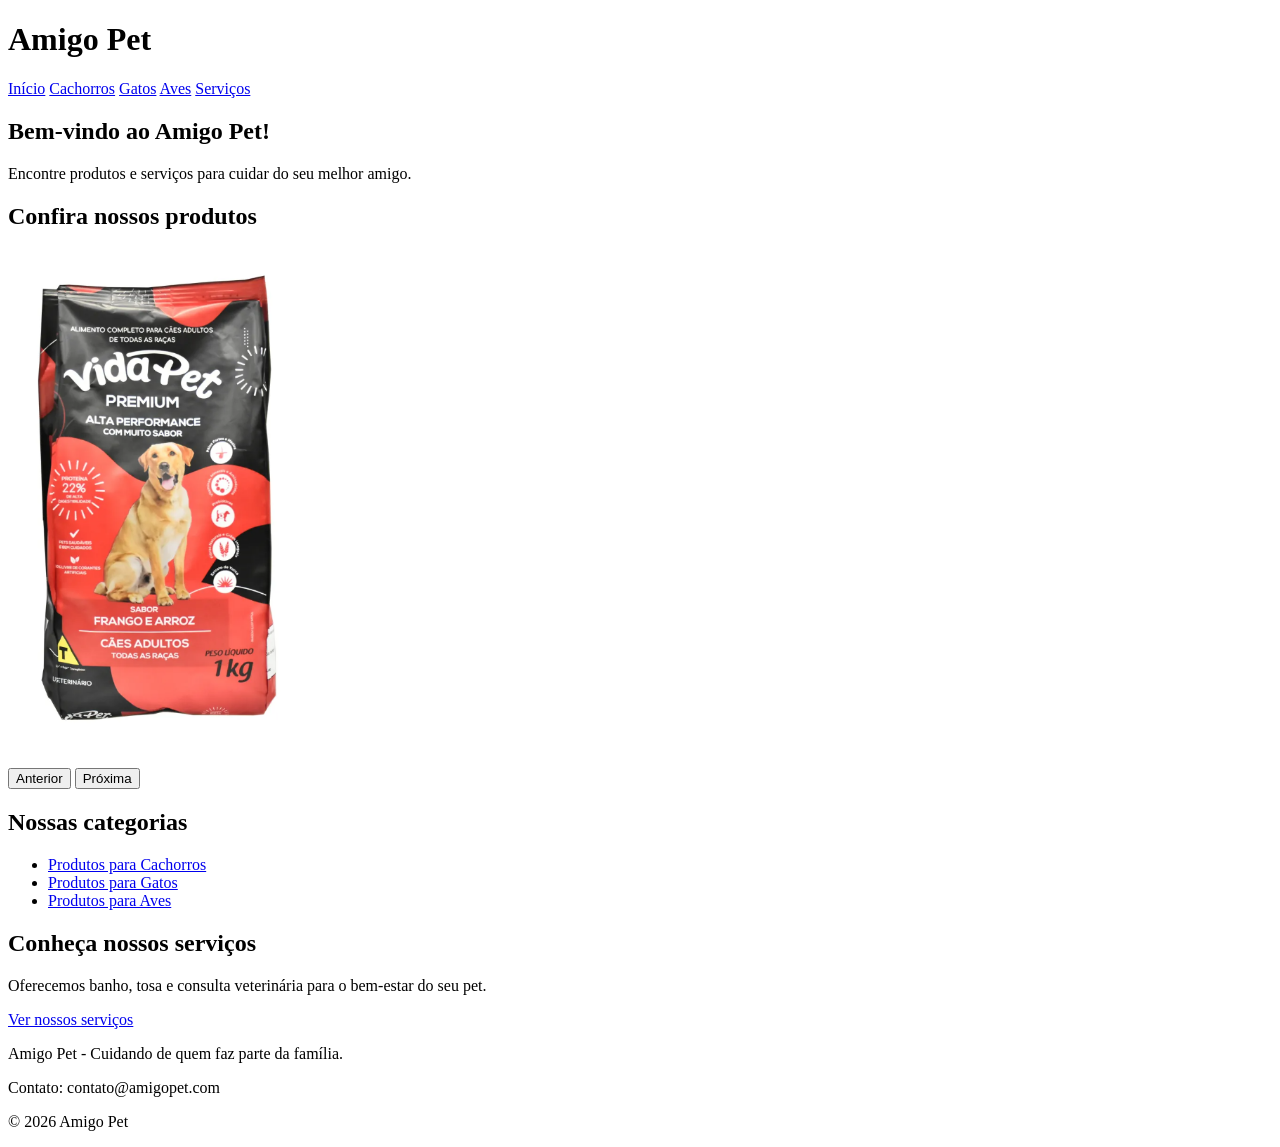
<file: index.html>
<!DOCTYPE html>
<html lang="pt-BR">

<head>
    <meta charset="UTF-8">
    <meta name="viewport" content="width=device-width, initial-scale=1.0">

    <title>Amigo Pet</title>
   
    <link rel="stylesheet" href="style.css">
    
</head>

<body>

    <header>

        <h1>Amigo Pet</h1>

        <nav>
            <a href="index.html">Início</a>
            <a href="cachorros.html">Cachorros</a>
            <a href="gatos.html">Gatos</a>
            <a href="aves.html">Aves</a>
            <a href="servicos.html">Serviços</a>
        </nav>

    </header>

    <main>

        <h2>Bem-vindo ao Amigo Pet!</h2>

        <p>
            Encontre produtos e serviços para cuidar do seu melhor amigo.
        </p>
        <h2>Confira nossos produtos</h2>

<div class="carrossel">

   <img src="Captura de tela 2026-08-24 174057.png"
     alt="Produto para cachorro"
     class="imagem-carrossel"
     width="300">
    
    <img src="Captura de tela 2026-08-24 174544.png"
         alt="Produto para cachorro"
         class="imagem-carrossel"
         width="300">

    <img src="Captura de tela 2026-08-24 175207.png"
         alt="Produto para gato"
         class="imagem-carrossel"
         width="300">

    <img src="Captura de tela 2026-08-24 175307.png"
         alt="Produto para gato"
         class="imagem-carrossel"
         width="300">

    <img src="Captura de tela 2026-08-24 175843.png"
         alt="Produto para aves"
         class="imagem-carrossel"
         width="300">

    <img src="Captura de tela 2026-08-24 180033.png"
         alt="Produto para aves"
         class="imagem-carrossel"
         width="300">

    <br><br>

    <button type="button" onclick="imagemAnterior()">
        Anterior
    </button>

    <button type="button" onclick="proximaImagem()">
        Próxima
    </button>

</div>

        <h2>Nossas categorias</h2>

        <ul>

            <li>
                <a href="cachorros.html">
                    Produtos para Cachorros
                </a>
            </li>

            <li>
                <a href="gatos.html">
                    Produtos para Gatos
                </a>
            </li>

            <li>
                <a href="aves.html">
                    Produtos para Aves
                </a>
            </li>

        </ul>

        <h2>Conheça nossos serviços</h2>

        <p>
            Oferecemos banho, tosa e consulta veterinária
            para o bem-estar do seu pet.
        </p>

        <p>
            <a href="servicos.html">Ver nossos serviços</a>
        </p>

    </main>

    <footer>

        <p>
            Amigo Pet - Cuidando de quem faz parte da família.
        </p>

        <p>
            Contato: contato@amigopet.com
        </p>

        <p>
            &copy; 2026 Amigo Pet
        </p>

    </footer>

    <script src="script.js"></script>

</body>

</html>
</file>
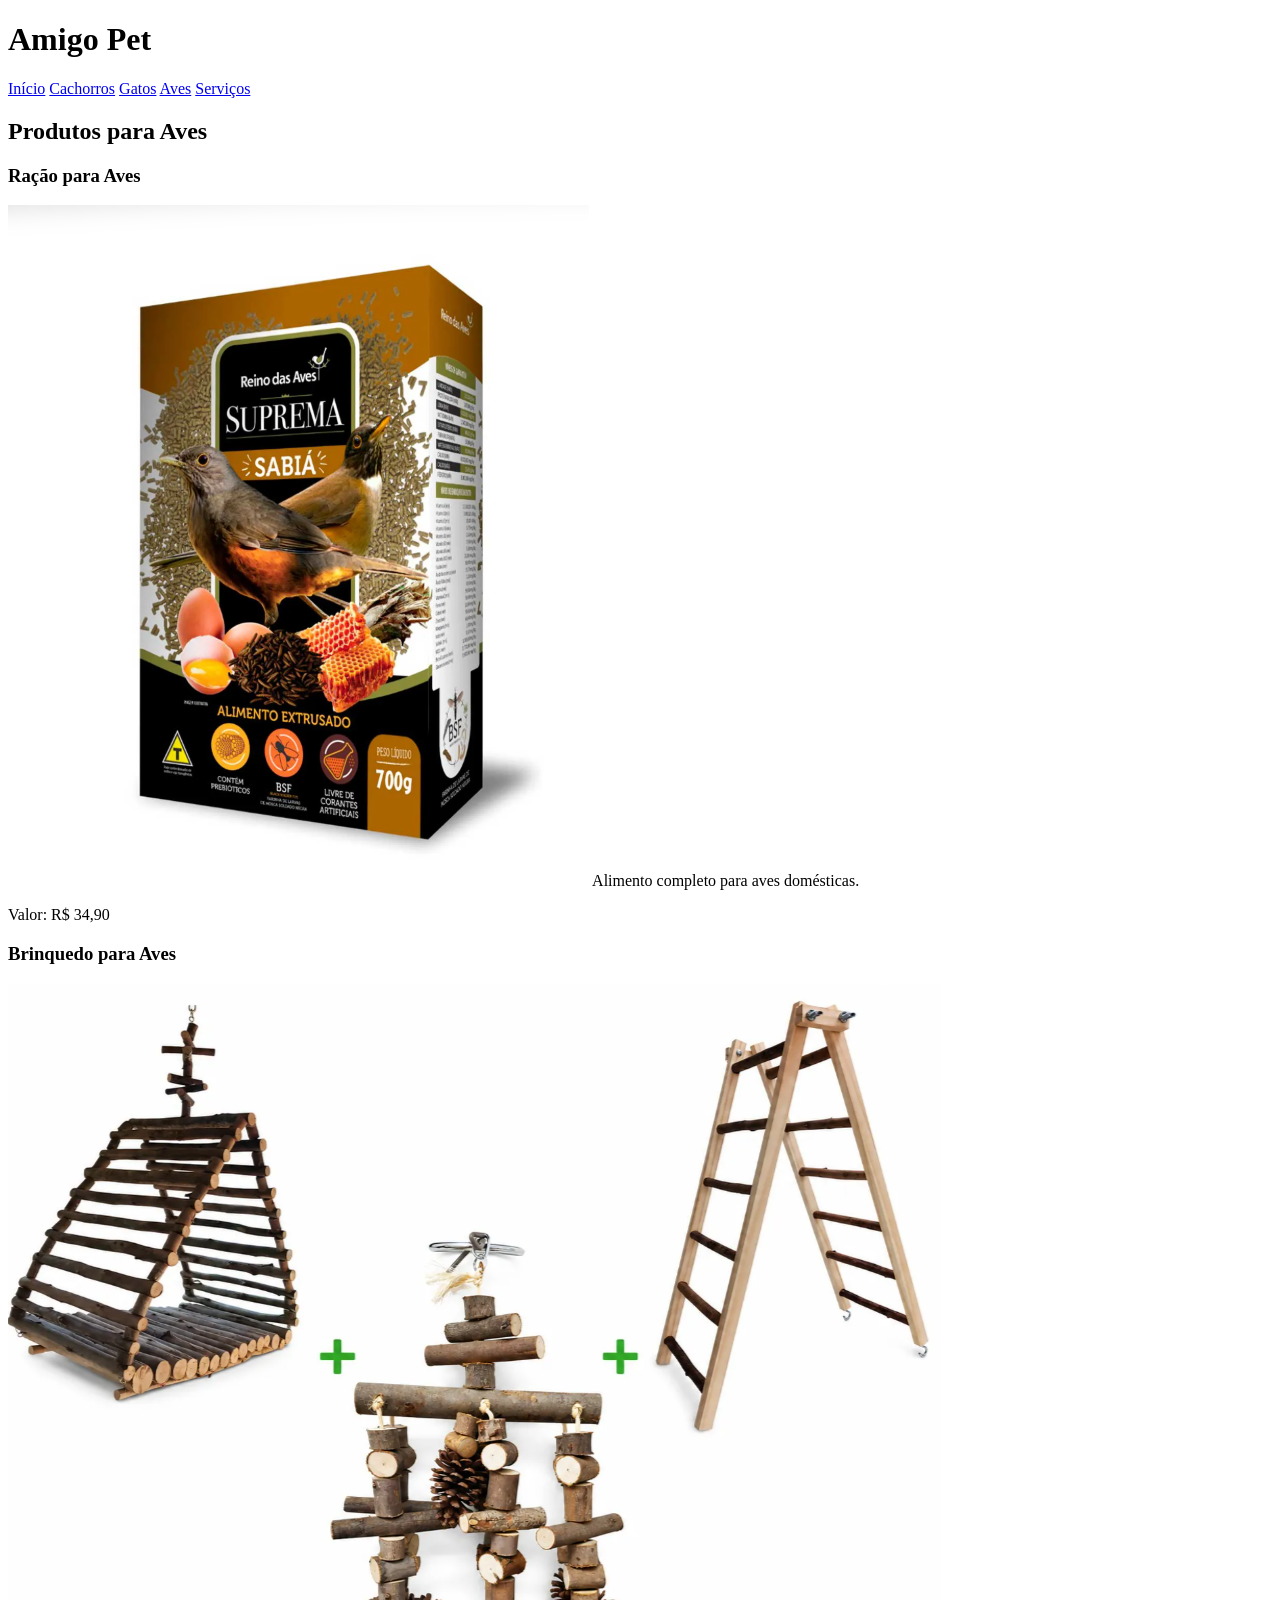
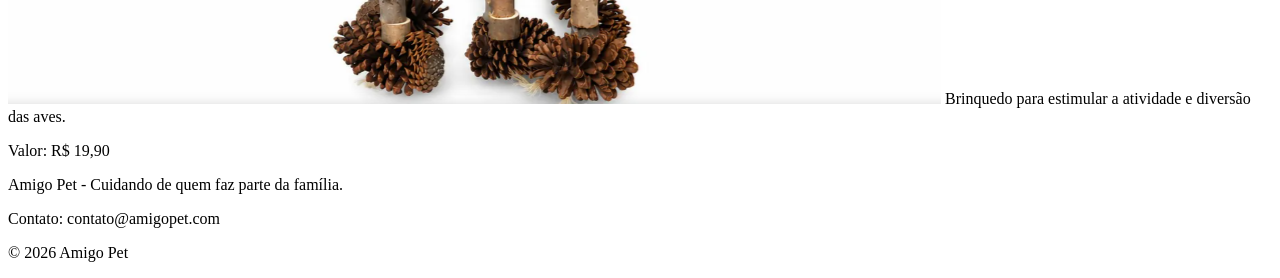
<file: aves.html>
<!DOCTYPE html>
<html lang="pt-BR">

<head>
    <meta charset="UTF-8">
    <meta name="viewport" content="width=device-width, initial-scale=1.0">
    <title>Amigo Pet - Aves</title>

    <link rel="stylesheet" href="style.css">
</head>

<body>

    <header>
        <h1>Amigo Pet</h1>

        <nav>
            <a href="index.html">Início</a>
            <a href="cachorros.html">Cachorros</a>
            <a href="gatos.html">Gatos</a>
            <a href="aves.html">Aves</a>
            <a href="servicos.html">Serviços</a>
        </nav>
    </header>

    <main>

        <h2>Produtos para Aves</h2>

        <article>
            <h3>Ração para Aves</h3>

           <img src="Captura de tela 2026-08-24 175843.png"

            <p>
                Alimento completo para aves domésticas.
            </p>

            <p>
                Valor: R$ 34,90
            </p>
        </article>

        <article>
            <h3>Brinquedo para Aves</h3>

          <img src="Captura de tela 2026-08-24 180033.png"
            <p>
                Brinquedo para estimular a atividade e diversão das aves.
            </p>

            <p>
                Valor: R$ 19,90
            </p>
        </article>

    </main>

    <footer>
        <p>Amigo Pet - Cuidando de quem faz parte da família.</p>
        <p>Contato: contato@amigopet.com</p>
        <p>&copy; 2026 Amigo Pet</p>
    </footer>
<script src="script.js"></script>
</body>

</html>
</file>
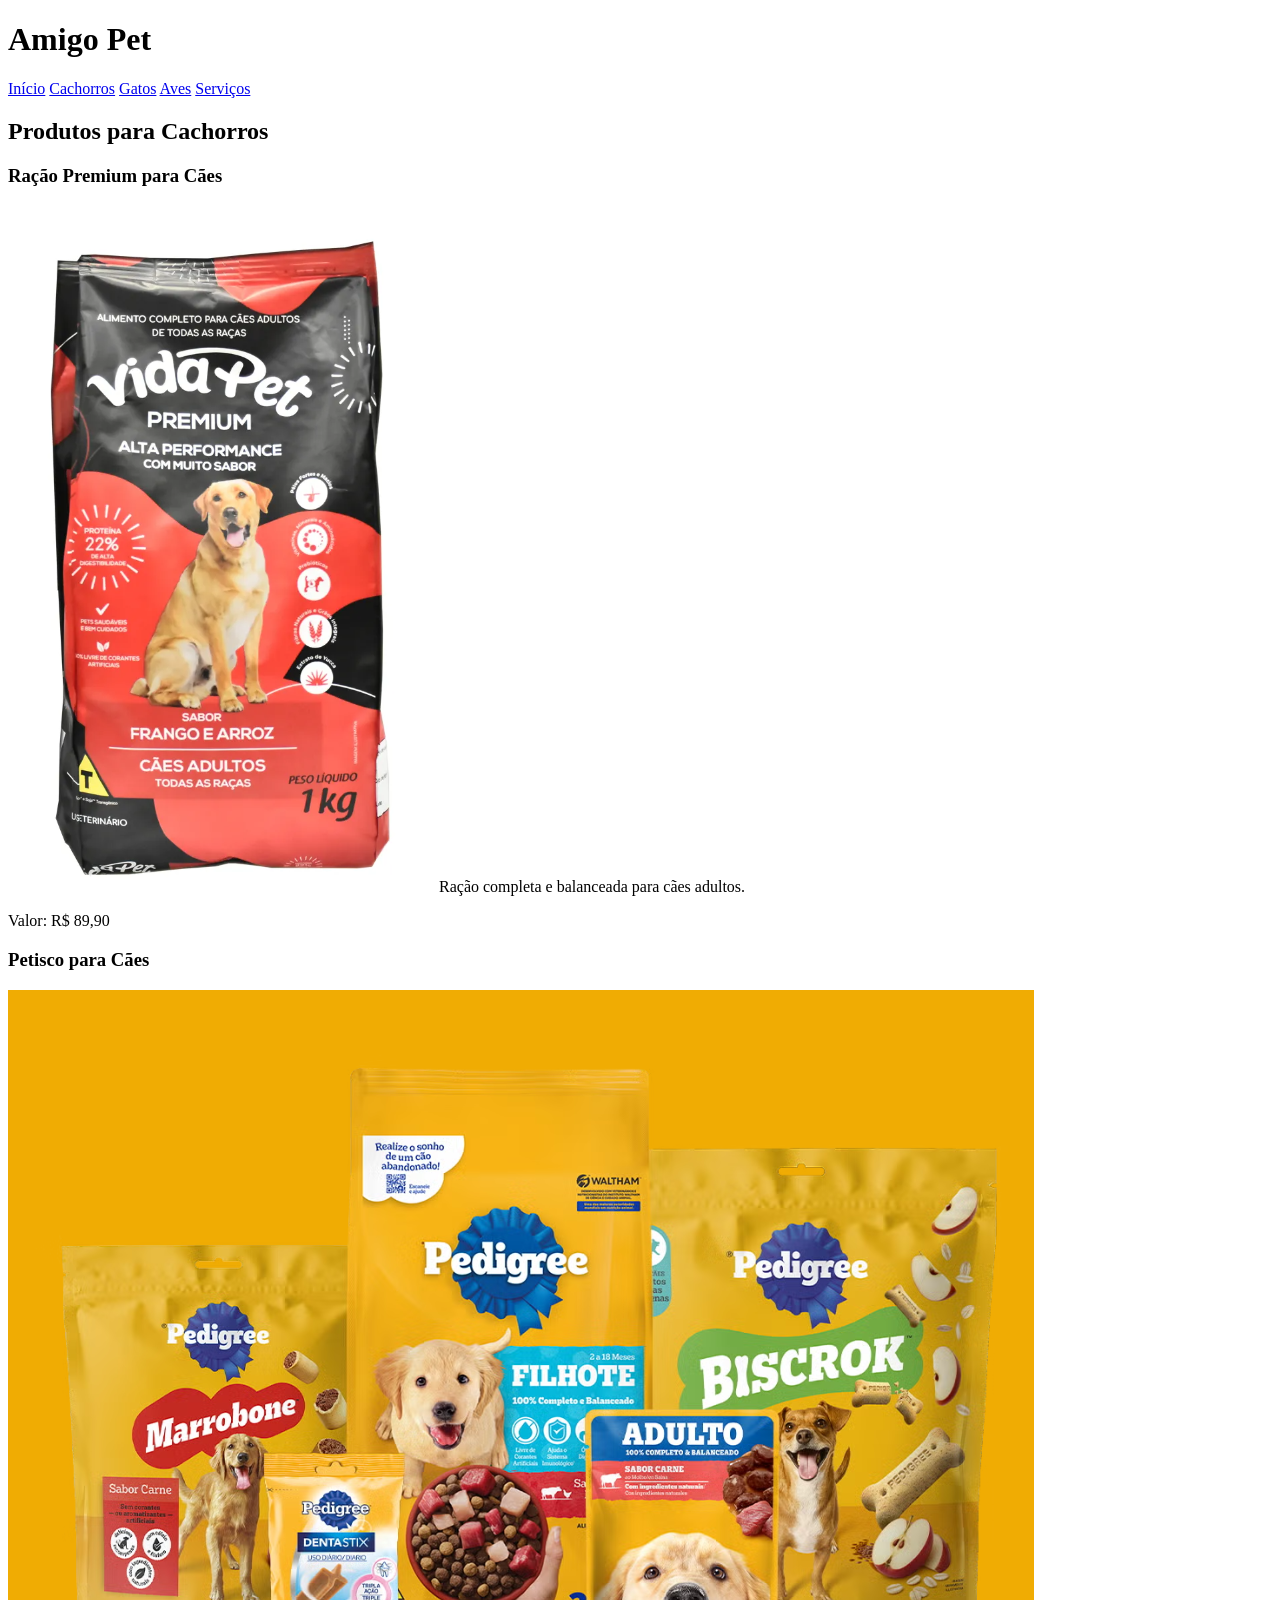
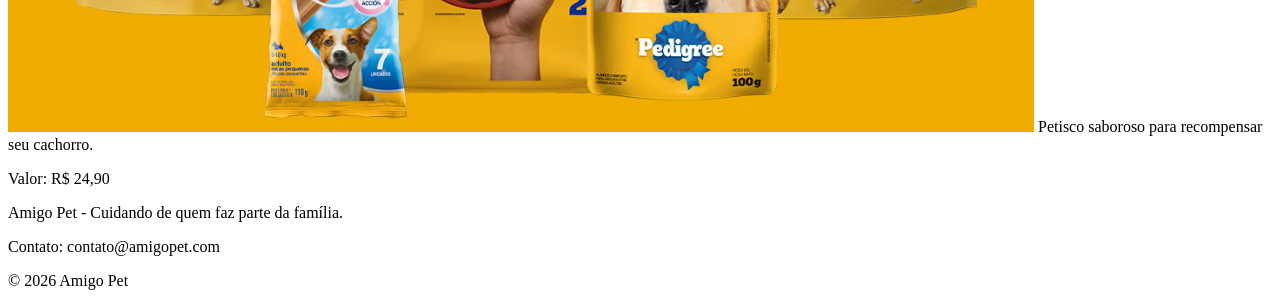
<file: cachorros.html>
<!DOCTYPE html>
<html lang="pt-BR">

<head>
    <meta charset="UTF-8">
    <meta name="viewport" content="width=device-width, initial-scale=1.0">
    <title>Amigo Pet - Cachorros</title>
    <link rel="stylesheet" href="style.css">
</head>

<body>

    <header>
        <h1>Amigo Pet</h1>

        <nav>
            <a href="index.html">Início</a>
            <a href="cachorros.html">Cachorros</a>
            <a href="gatos.html">Gatos</a>
            <a href="aves.html">Aves</a>
            <a href="servicos.html">Serviços</a>
        </nav>
    </header>

    <main>

        <h2>Produtos para Cachorros</h2>

        <article>
            <h3>Ração Premium para Cães</h3>

            <img src="Captura de tela 2026-08-24 174057.png"
            <p>
                Ração completa e balanceada para cães adultos.
            </p>

            <p>
                Valor: R$ 89,90
            </p>
        </article>

        <article>
            <h3>Petisco para Cães</h3>

            <img src="Captura de tela 2026-08-24 174544.png"

            <p>
                Petisco saboroso para recompensar seu cachorro.
            </p>

            <p>
                Valor: R$ 24,90
            </p>
        </article>

    </main>

    <footer>
        <p>Amigo Pet - Cuidando de quem faz parte da família.</p>
        <p>Contato: contato@amigopet.com</p>
        <p>&copy; 2026 Amigo Pet</p>
    </footer>

    <script src="script.js"></script>
</body>
</html>
</file>
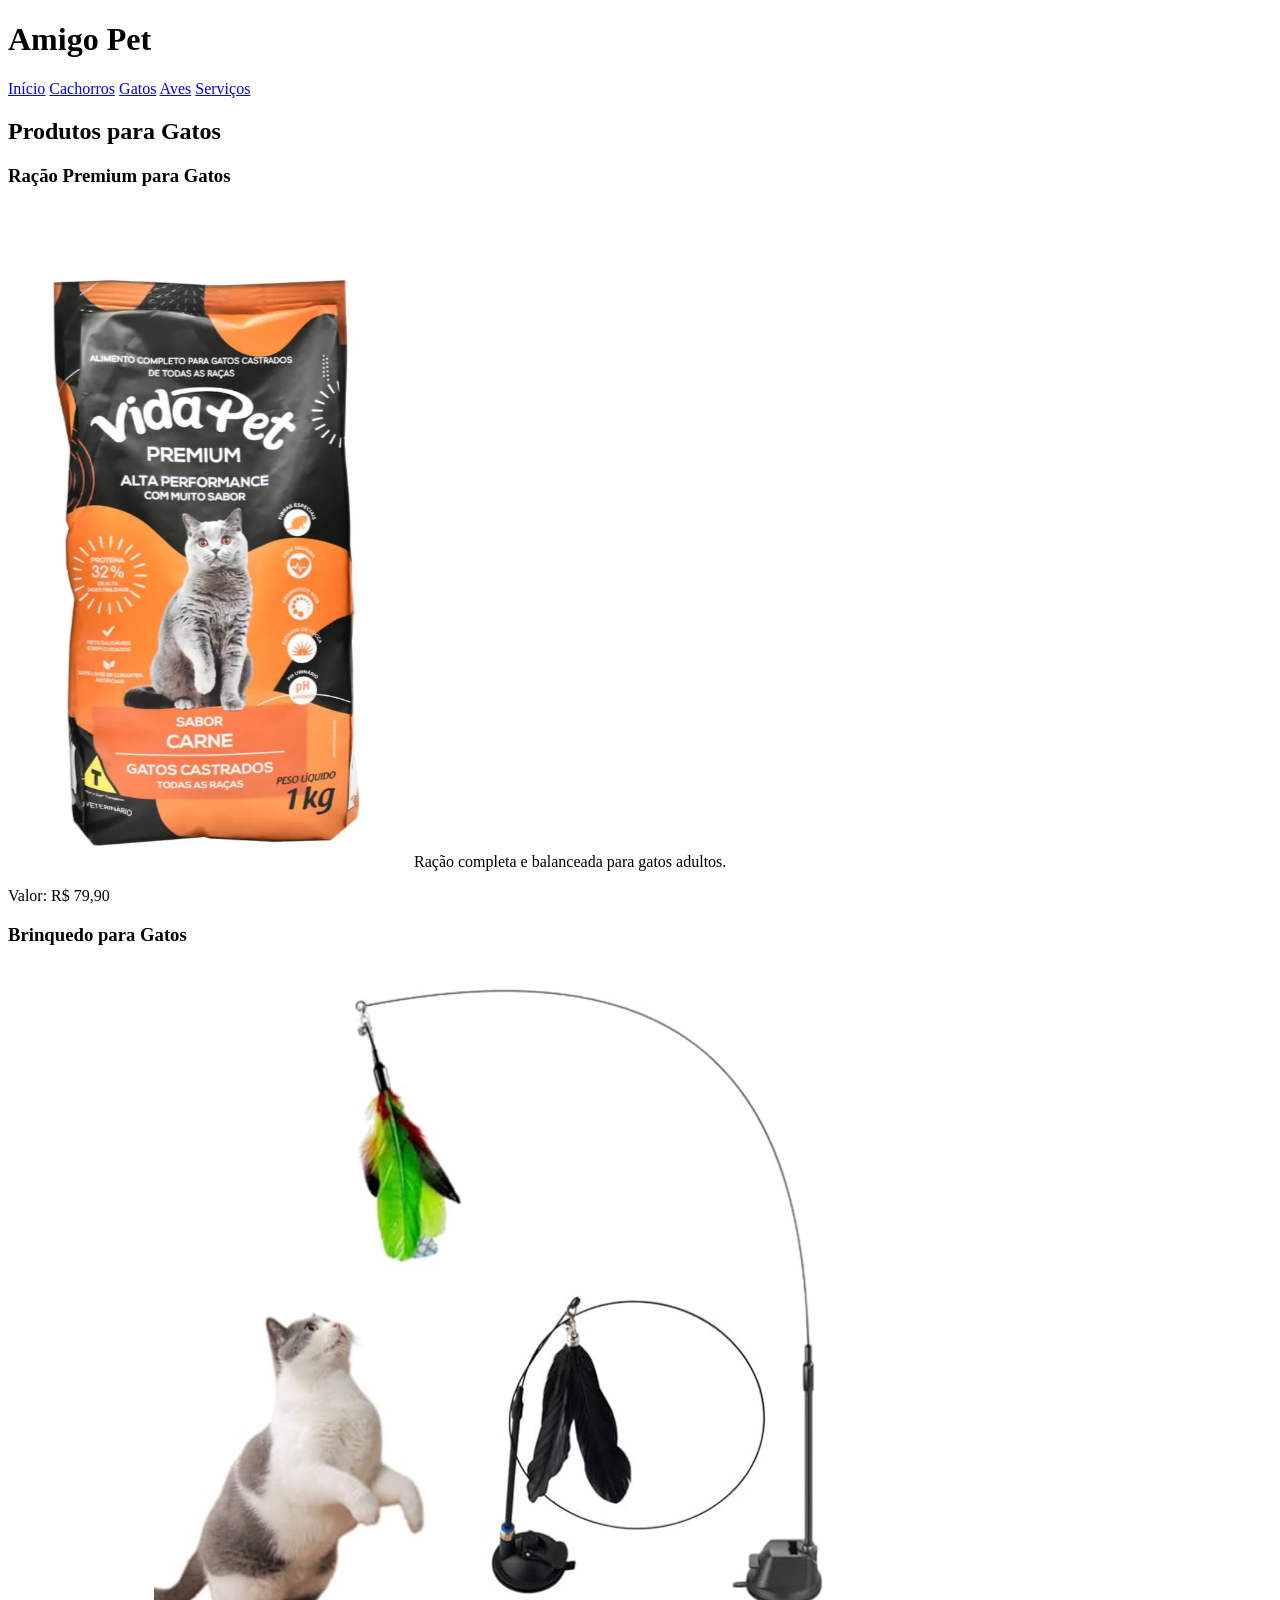
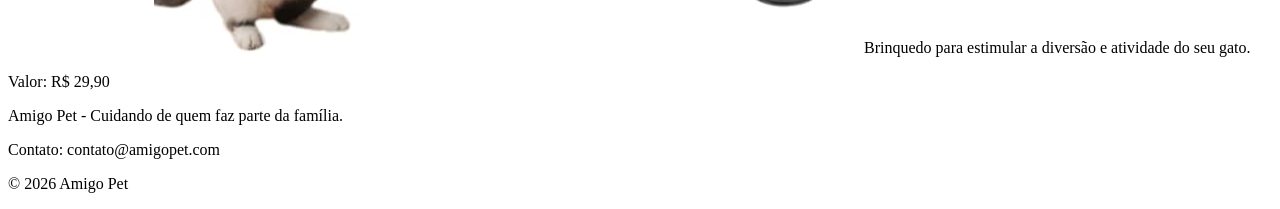
<file: gatos.html>
<!DOCTYPE html>
<html lang="pt-BR">

<head>
    <meta charset="UTF-8">
    <meta name="viewport" content="width=device-width, initial-scale=1.0">
    <title>Amigo Pet - Gatos</title>
    <link rel="stylesheet" href="style.css">
</head>

<body>

    <header>
        <h1>Amigo Pet</h1>

        <nav>
            <a href="index.html">Início</a>
            <a href="cachorros.html">Cachorros</a>
            <a href="gatos.html">Gatos</a>
            <a href="aves.html">Aves</a>
            <a href="servicos.html">Serviços</a>
        </nav>
    </header>

    <main>

        <h2>Produtos para Gatos</h2>

        <article>
            <h3>Ração Premium para Gatos</h3>

           <img src="Captura de tela 2026-08-24 175207.png"
            <p>
                Ração completa e balanceada para gatos adultos.
            </p>

            <p>
                Valor: R$ 79,90
            </p>
        </article>

        <article>
            <h3>Brinquedo para Gatos</h3>

         <img src="Captura de tela 2026-08-24 175307.png"

            <p>
                Brinquedo para estimular a diversão e atividade do seu gato.
            </p>

            <p>
                Valor: R$ 29,90
            </p>
        </article>

    </main>

    <footer>
        <p>Amigo Pet - Cuidando de quem faz parte da família.</p>
        <p>Contato: contato@amigopet.com</p>
        <p>&copy; 2026 Amigo Pet</p>
    </footer>
    <script src="script.js"></script>
    
</body>

</html>
</file>
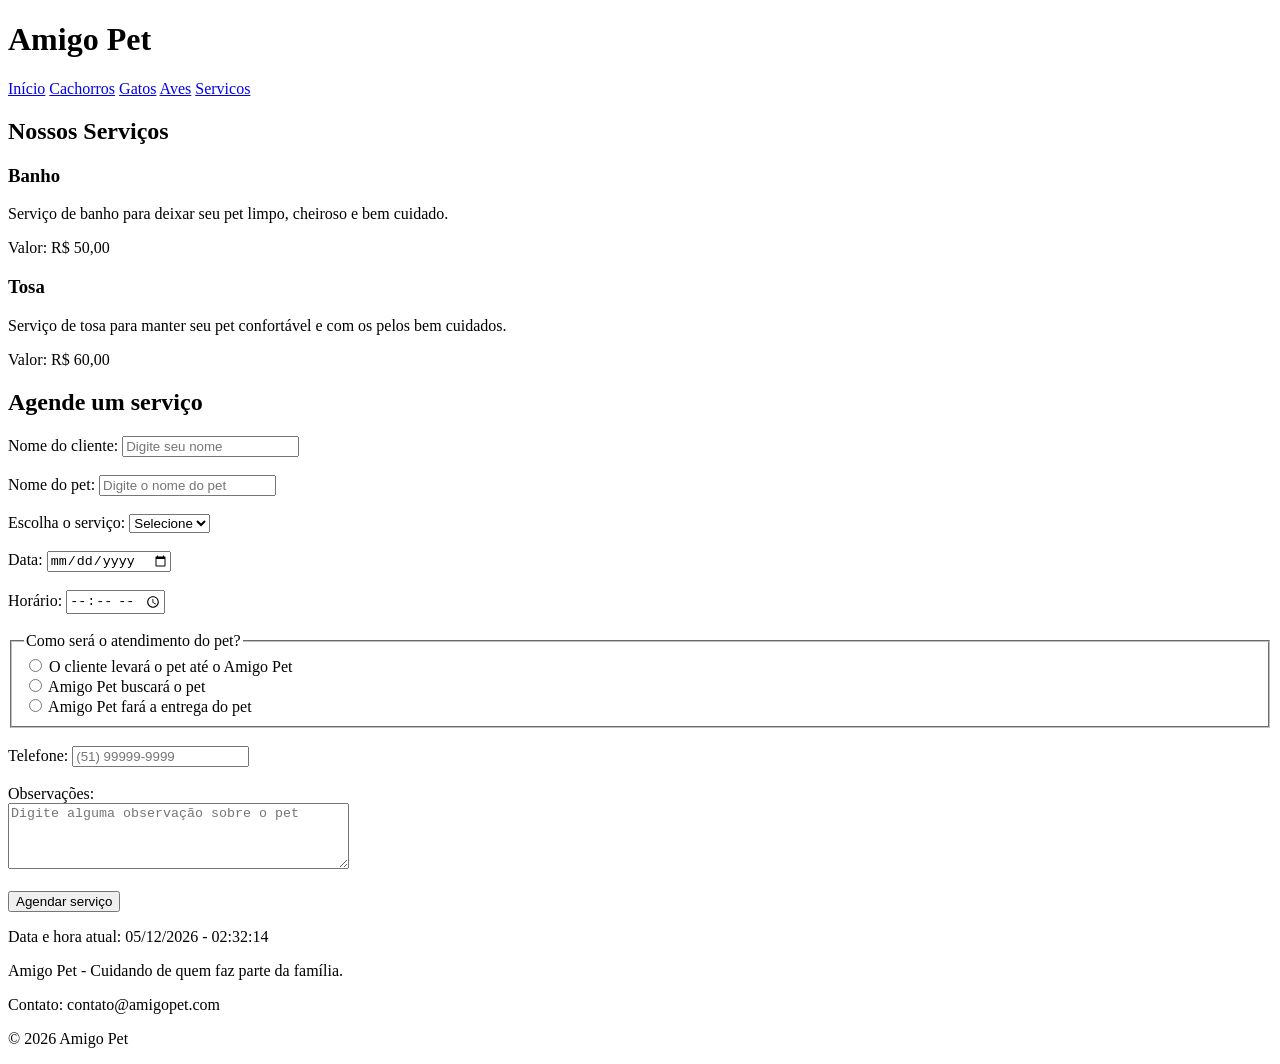
<file: servicos.html>
<!DOCTYPE html>
<html lang="pt-BR">

<head>
    <meta charset="UTF-8">
    <meta name="viewport" content="width=device-width, initial-scale=1.0">

    <title>Amigo Pet - Serviços</title>

    <link rel="stylesheet" href="style.css">
</head>

<body>

    <header>

        <h1>Amigo Pet</h1>

        <nav>
            <a href="index.html">Início</a>
            <a href="cachorros.html">Cachorros</a>
            <a href="gatos.html">Gatos</a>
            <a href="aves.html">Aves</a>
            <a href="serviços.html">Servicos</a>
        </nav>

    </header>

    <main>

        <h2>Nossos Serviços</h2>

        <article>
            <h3>Banho</h3>

            <p>
                Serviço de banho para deixar seu pet limpo,
                cheiroso e bem cuidado.
            </p>

            <p>
                Valor: R$ 50,00
            </p>
        </article>

        <article>
            <h3>Tosa</h3>

            <p>
                Serviço de tosa para manter seu pet confortável
                e com os pelos bem cuidados.
            </p>

            <p>
                Valor: R$ 60,00
            </p>
        </article>

        <h2>Agende um serviço</h2>

        <form>

            <label for="nome">Nome do cliente:</label>

            <input
                type="text"
                id="nome"
                name="nome"
                placeholder="Digite seu nome"
                required
            >

            <br><br>

            <label for="pet">Nome do pet:</label>

            <input
                type="text"
                id="pet"
                name="pet"
                placeholder="Digite o nome do pet"
                required
            >

            <br><br>

            <label for="servico">Escolha o serviço:</label>

            <select id="servico" name="servico" required>
                <option value="">Selecione</option>
                <option value="banho">Banho</option>
                <option value="tosa">Tosa</option>
            </select>

            <br><br>

            <label for="data">Data:</label>

            <input
                type="date"
                id="data"
                name="data"
                required
            >

            <br><br>

            <label for="horario">Horário:</label>

            <input
                type="time"
                id="horario"
                name="horario"
                required
            >

            <br><br>

            <fieldset>

                <legend>Como será o atendimento do pet?</legend>

                <label>
                    <input
                        type="radio"
                        name="atendimento"
                        value="local"
                        required
                    >
                    O cliente levará o pet até o Amigo Pet
                </label>

                <br>

                <label>
                    <input
                        type="radio"
                        name="atendimento"
                        value="busca"
                    >
                    Amigo Pet buscará o pet
                </label>

                <br>

                <label>
                    <input
                        type="radio"
                        name="atendimento"
                        value="entrega"
                    >
                    Amigo Pet fará a entrega do pet
                </label>

            </fieldset>

            <br>

            <label for="telefone">Telefone:</label>

            <input
                type="tel"
                id="telefone"
                name="telefone"
                placeholder="(51) 99999-9999"
                required
            >

            <br><br>

            <label for="observacoes">Observações:</label>

            <br>

            <textarea
                id="observacoes"
                name="observacoes"
                rows="4"
                cols="40"
                placeholder="Digite alguma observação sobre o pet"
            ></textarea>

            <br><br>

            <button type="submit">
                Agendar serviço
            </button>

        </form>

        <p id="dataAtual"></p>

    </main>

    <footer>

        <p>
            Amigo Pet - Cuidando de quem faz parte da família.
        </p>

        <p>
            Contato: contato@amigopet.com
        </p>

        <p>
            &copy; 2026 Amigo Pet
        </p>

    </footer>

    <script src="script.js"></script>

</body>

</html>
</file>
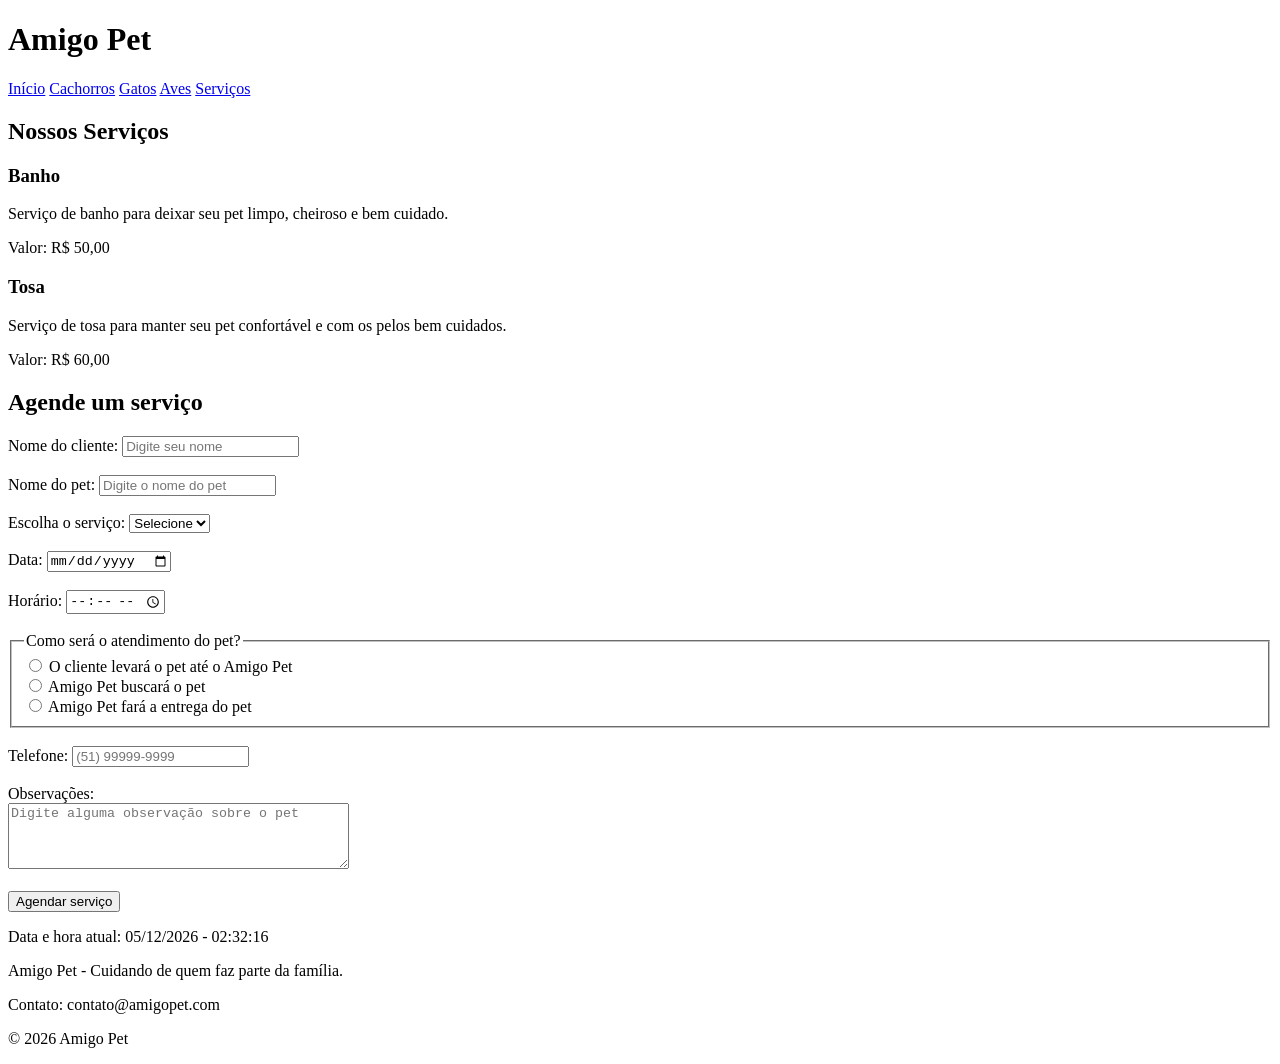
<file: serviços.html>
<!DOCTYPE html>
<html lang="pt-BR">

<head>
    <meta charset="UTF-8">
    <meta name="viewport" content="width=device-width, initial-scale=1.0">

    <title>Amigo Pet - Serviços</title>

    <link rel="stylesheet" href="style.css">
</head>

<body>

    <header>

        <h1>Amigo Pet</h1>

        <nav>
            <a href="index.html">Início</a>
            <a href="cachorros.html">Cachorros</a>
            <a href="gatos.html">Gatos</a>
            <a href="aves.html">Aves</a>
            <a href="serviços.html">Serviços</a>
        </nav>

    </header>

    <main>

        <h2>Nossos Serviços</h2>

        <article>
            <h3>Banho</h3>

            <p>
                Serviço de banho para deixar seu pet limpo,
                cheiroso e bem cuidado.
            </p>

            <p>
                Valor: R$ 50,00
            </p>
        </article>

        <article>
            <h3>Tosa</h3>

            <p>
                Serviço de tosa para manter seu pet confortável
                e com os pelos bem cuidados.
            </p>

            <p>
                Valor: R$ 60,00
            </p>
        </article>

        <h2>Agende um serviço</h2>

        <form>

            <label for="nome">Nome do cliente:</label>

            <input
                type="text"
                id="nome"
                name="nome"
                placeholder="Digite seu nome"
                required
            >

            <br><br>

            <label for="pet">Nome do pet:</label>

            <input
                type="text"
                id="pet"
                name="pet"
                placeholder="Digite o nome do pet"
                required
            >

            <br><br>

            <label for="servico">Escolha o serviço:</label>

            <select id="servico" name="servico" required>
                <option value="">Selecione</option>
                <option value="banho">Banho</option>
                <option value="tosa">Tosa</option>
            </select>

            <br><br>

            <label for="data">Data:</label>

            <input
                type="date"
                id="data"
                name="data"
                required
            >

            <br><br>

            <label for="horario">Horário:</label>

            <input
                type="time"
                id="horario"
                name="horario"
                required
            >

            <br><br>

            <fieldset>

                <legend>Como será o atendimento do pet?</legend>

                <label>
                    <input
                        type="radio"
                        name="atendimento"
                        value="local"
                        required
                    >
                    O cliente levará o pet até o Amigo Pet
                </label>

                <br>

                <label>
                    <input
                        type="radio"
                        name="atendimento"
                        value="busca"
                    >
                    Amigo Pet buscará o pet
                </label>

                <br>

                <label>
                    <input
                        type="radio"
                        name="atendimento"
                        value="entrega"
                    >
                    Amigo Pet fará a entrega do pet
                </label>

            </fieldset>

            <br>

            <label for="telefone">Telefone:</label>

            <input
                type="tel"
                id="telefone"
                name="telefone"
                placeholder="(51) 99999-9999"
                required
            >

            <br><br>

            <label for="observacoes">Observações:</label>

            <br>

            <textarea
                id="observacoes"
                name="observacoes"
                rows="4"
                cols="40"
                placeholder="Digite alguma observação sobre o pet"
            ></textarea>

            <br><br>

            <button type="submit">
                Agendar serviço
            </button>

        </form>

        <p id="dataAtual"></p>

    </main>

    <footer>

        <p>
            Amigo Pet - Cuidando de quem faz parte da família.
        </p>

        <p>
            Contato: contato@amigopet.com
        </p>

        <p>
            &copy; 2026 Amigo Pet
        </p>

    </footer>

    <script src="script.js"></script>

</body>

</html>
</file>
<file: style.css>
// ==============================
// DATA E HORA ATUAL
// ==============================

function mostrarDataAtual() {
    const elemento = document.getElementById("dataAtual");

    if (elemento) {
        const agora = new Date();

        const data = agora.toLocaleDateString("pt-BR");
        const hora = agora.toLocaleTimeString("pt-BR");

        elemento.textContent =
            "Data e hora atual: " + data + " - " + hora;
    }
}

mostrarDataAtual();


// ==============================
// CARROSSEL
// ==============================

let imagemAtual = 0;

function mostrarImagem(numero) {

    const imagens = document.querySelectorAll(".imagem-carrossel");

    if (imagens.length === 0) {
        return;
    }

    imagens.forEach(function(imagem) {
        imagem.style.display = "none";
    });

    imagemAtual = numero;

    if (imagemAtual >= imagens.length) {
        imagemAtual = 0;
    }

    if (imagemAtual < 0) {
        imagemAtual = imagens.length - 1;
    }

    imagens[imagemAtual].style.display = "block";
}


function proximaImagem() {
    mostrarImagem(imagemAtual + 1);
}


function imagemAnterior() {
    mostrarImagem(imagemAtual - 1);
}


mostrarImagem(0);


// ==============================
// FORMULÁRIO DE AGENDAMENTO
// ==============================

const formulario = document.querySelector("form");

if (formulario) {

    formulario.addEventListener("submit", function(evento) {

        evento.preventDefault();

        const nome = document.getElementById("nome");
        const pet = document.getElementById("pet");
        const servico = document.getElementById("servico");
        const data = document.getElementById("data");
        const horario = document.getElementById("horario");

        if (
            nome &&
            pet &&
            servico &&
            data &&
            horario
        ) {

            alert(
                "Agendamento realizado com sucesso!\n\n" +
                "Cliente: " + nome.value + "\n" +
                "Pet: " + pet.value + "\n" +
                "Serviço: " + servico.value + "\n" +
                "Data: " + data.value + "\n" +
                "Horário: " + horario.value
            );

            formulario.reset();
        }

    });

}
</file>
